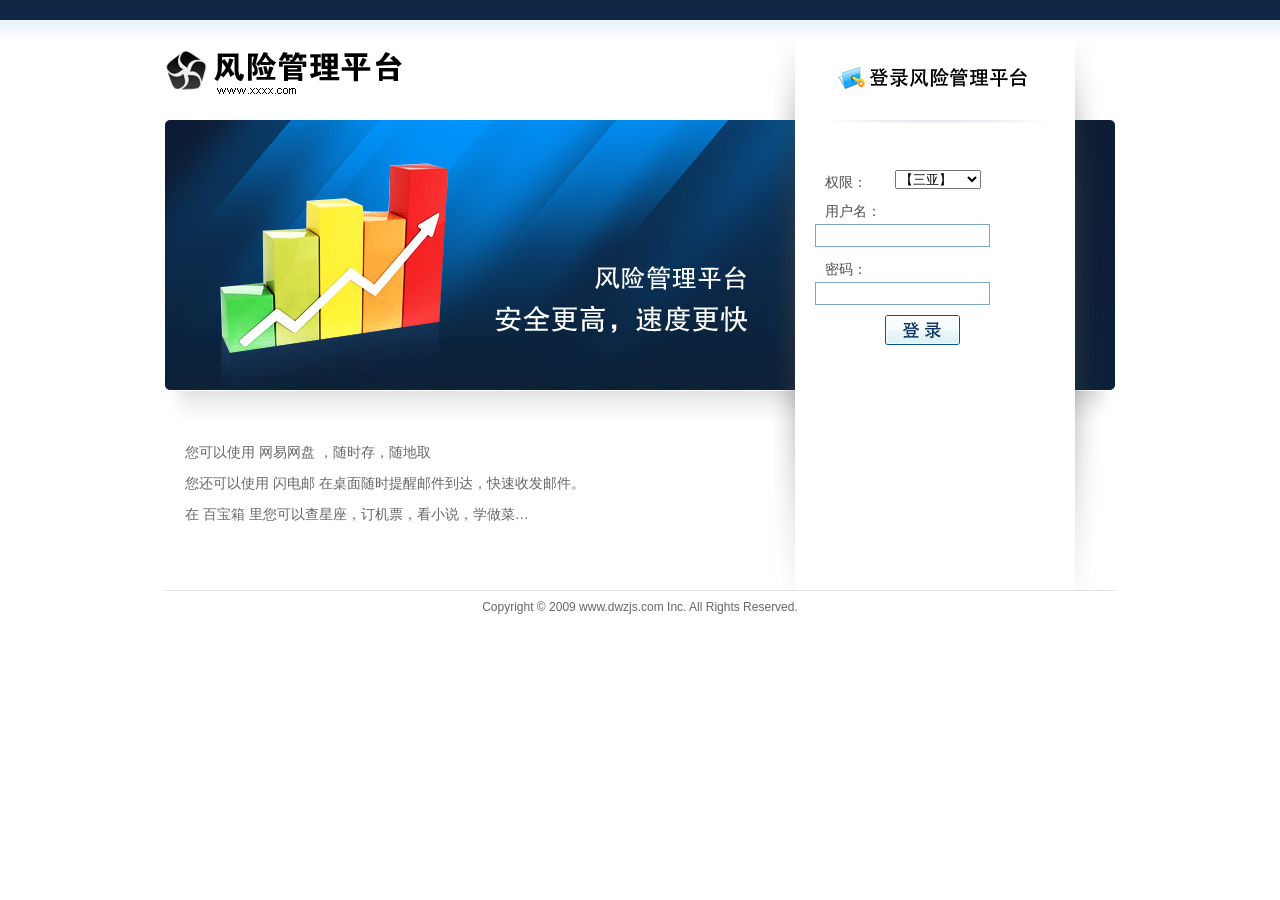
<file: WebRoot/login.html>
<!DOCTYPE html PUBLIC "-//W3C//DTD XHTML 1.0 Transitional//EN" "http://www.w3.org/TR/xhtml1/DTD/xhtml1-transitional.dtd">
<html xmlns="http://www.w3.org/1999/xhtml">
<head>
<meta http-equiv="Content-Type" content="text/html; charset=gbk" />
<title>�ٶ�һ��</title>
<link href="themes/css/login.css" rel="stylesheet" type="text/css" />
  <script src="js/sweet-alert.js"></script>
  <link rel="stylesheet" href="css/sweet-alert.css">
<script type="text/javascript">
	
	function check(){
			var uname = document.getElementById("name").value;
			var upwd = document.getElementById("pwd").value;
			if(uname = null || uname.length==0){
				document.getElementById("labname").innerHTML="<font color='red'>�û�������Ϊ�գ�����</font>";
				return false;
			}
			if(upwd = null || upwd.length==0){
				document.getElementById("labpwd").innerHTML="<font color='red'>���벻��Ϊ�գ�����</font>";
				return false;
			}
			//setTimeout(return true,5000); 
			
		}
	
</script>
</head>

<body>
	<div id="login">
		<div id="login_header">
			<h1 class="login_logo">
				<a href="http://demo.dwzjs.com"><img src="themes/default/images/login_logo.gif" /></a>
			</h1> 
			<div class="login_headerContent">
				
				<h2 class="login_title"><img src="themes/default/images/login_title.png" /></h2>
			</div>
		</div>
		<div id="login_content">
			<div class="loginForm">
				<form action="T_admin_Check_Servlet" method="post">
					<!--<p>
						<label>Ȩ�ޣ�</label>
						<select name="quanxian"> 
							<option value="gly">������Ա��</option> 
					        <option value="cjgly">����������Ա��</option>         
					        <option value="boss">��BOSS��</option>         
					</select>
					</p>
					-->
					<p>
						<label>Ȩ�ޣ�</label>
						<select name="city"> 
							<option value="sanya">�����ǡ�</option> 
					        <option value="haikou">�����ڡ�</option>         
					        <option value="beijing">��������</option>         
					        <option value="hangzhou">�����ݡ�</option>         
					        <option value="xian">��������</option>         
					        <option value="boss">��BOSS��</option>         
					</select>
					</p>
					<p>
						<label>�û�����</label>
						<input id="name" type="text" name="username" size="20" class="login_input" /><br/>
						<span id="labname"></span>
					</p>
					<p>
						<label>���룺</label>
						<input id="pwd" type="password" name="password" size="20" class="login_input" /><br/>
						<span id="labpwd"></span>
					</p>
					
					<div class="login_bar">
						<input class="sub" type="submit" value=" " onclick="return check()"/>
					</div>
				</form>
			</div>
			<div class="login_banner"><img src="themes/default/images/login_banner.jpg" /></div>
			<div class="login_main"><br /><div class="login_inner">
					<p>������ʹ�� �������� ����ʱ�棬���ȡ</p>
					<p>��������ʹ�� ������ ��������ʱ�����ʼ���������շ��ʼ���</p>
					<p>�� �ٱ��� �������Բ�����������Ʊ����С˵��ѧ���ˡ�</p>
				</div>
			</div>
		</div>
		<div id="login_footer">
			Copyright &copy; 2009 www.dwzjs.com Inc. All Rights Reserved.
		</div>
	</div>
</body>
</html>
</file>
<file: WebRoot/themes/css/login.css>
@charset "utf-8";

html, body, div, span, applet, object, iframe,
h1, h2, h3, h4, h5, h6, p, blockquote, pre,
a, abbr, acronym, address, big, cite, code,
del, dfn, em, font, img, ins, kbd, q, s, samp,
small, strike, strong, sub, sup, tt, var,
dl, dt, dd, ol, ul, li,
fieldset, form, label, legend,
table, caption, tbody, tfoot, thead, tr, th, td { padding:0; margin:0; font-size:12px; line-height:100%; font-family:Arial, sans-serif;}

ul, ol { list-style:none;}
img { border:0;}

body { margin:0; text-align:center; background:#FFF url(../default/images/login_bg.png) repeat-x top;}

#login { display:block; width:950px; margin:0 auto; text-align:left;}
#login_header { display:block; padding-top:40px; height:80px;}
.login_logo { float:left; margin-top:10px;}
.login_info { float:left; margin-left:10px; line-height:80px; font-size:18px; color:#0088cc; font-weight: bold;}
.login_headerContent { float:right; display:block; width:280px; height:80px; padding:0 40px; background:url(../default/images/login_header_bg.png) no-repeat top right;}
.navList { display:block; overflow:hidden; height:20px; padding-left:28px;}
.navList ul { float:left; display:block; overflow:hidden;}
.navList li { float:left; display:block; margin-left:-1px; padding:0 10px; background:url(../default/images/login_list.png) no-repeat 0 5px;}
.navList a { display:block; white-space:nowrap; line-height:21px; color:#000; text-decoration:none;}
.navList a:hover { text-decoration:underline;}

#login_content { display:block; position:relative;}
.login_title { display:block; padding:25px 0 0 38px;}
.loginForm { display:block; width:240px; padding:40px 20px 0 20px; position:absolute; right:40px;}
.loginForm p { margin:10px 0;}
.loginForm label { float:left; width:70px; padding:0 0 0 10px; line-height:25px; color:#4c4c4c; font-size:14px;}
.loginForm input { padding:3px 2px; border-style:solid; border-width:1px; border-color:#80a5c4;}
.loginForm .login_input {}
.loginForm .code { float:left; margin-right:5px;}
.login_bar { padding-left:70px;}
.login_bar .sub { display:block; width:75px; height:30px; border:none; background:url(../default/images/login_sub.png) no-repeat; cursor:pointer;}

.login_banner { display:block; height:270px;}
.login_main { display:block; height:200px; padding-right:40px; background:url(../default/images/login_content_bg.png) no-repeat top;}

.helpList { float:right; width:200px;}
.helpList li { display:block; padding-left:10px; background:url(../default/images/login_list.png) no-repeat 0 -40px;}
.helpList a { line-height:21px; color:#333; text-decoration:none; }
.helpList a:hover { text-decoration:underline;}

.login_inner { display:block; width:560px; padding:30px 20px 0 20px;}
.login_inner p { margin:10px 0; line-height:150%; font-size:14px; color:#666;}

#login_footer { clear:both; display:block; margin-bottom:20px; padding:10px; border-top:solid 1px #e2e5e8; color:#666; text-align:center;}
</file>
<file: WebRoot/css/sweet-alert.css>
.sweet-overlay {
  background-color: rgba(0, 0, 0, 0.4);
  position: fixed;
  left: 0;
  right: 0;
  top: 0;
  bottom: 0;
  display: none;
  z-index: 1000; }

.sweet-alert {
  background-color: white;
  font-family: 'Open Sans', sans-serif;
  width: 478px;
  padding: 17px;
  border-radius: 5px;
  text-align: center;
  position: fixed;
  left: 50%;
  top: 50%;
  margin-left: -256px;
  margin-top: -200px;
  overflow: hidden;
  display: none;
  z-index: 2000; }
  @media all and (max-width: 540px) {
    .sweet-alert {
      width: auto;
      margin-left: 0;
      margin-right: 0;
      left: 15px;
      right: 15px; } }
  .sweet-alert h2 {
    color: #575757;
    font-size: 30px;
    text-align: center;
    font-weight: 600;
    text-transform: none;
    position: relative;
    margin: 25px 0;
    padding: 0;
    line-height: 25px;
    display: block; }
  .sweet-alert p {
    color: #797979;
    font-size: 16px;
    text-align: center;
    font-weight: 300;
    position: relative;
    margin: 0;
    padding: 0;
    line-height: normal; }
  .sweet-alert button {
    background-color: #AEDEF4;
    color: white;
    border: none;
    box-shadow: none;
    font-size: 17px;
    font-weight: 500;
    border-radius: 5px;
    padding: 10px 32px;
    margin: 26px 5px 0 5px;
    cursor: pointer; }
    .sweet-alert button:focus {
      outline: none;
      box-shadow: 0 0 2px rgba(128, 179, 235, 0.5), inset 0 0 0 1px rgba(0, 0, 0, 0.05); }
    .sweet-alert button:hover {
      background-color: #a1d9f2; }
    .sweet-alert button:active {
      background-color: #81ccee; }
    .sweet-alert button.cancel {
      background-color: #D0D0D0; }
      .sweet-alert button.cancel:hover {
        background-color: #c8c8c8; }
      .sweet-alert button.cancel:active {
        background-color: #b6b6b6; }
      .sweet-alert button.cancel:focus {
        box-shadow: rgba(197, 205, 211, 0.8) 0px 0px 2px, rgba(0, 0, 0, 0.0470588) 0px 0px 0px 1px inset !important; }
    .sweet-alert button::-moz-focus-inner {
      border: 0; }
  .sweet-alert[data-has-cancel-button=false] button {
    box-shadow: none !important; }
  .sweet-alert .icon {
    width: 80px;
    height: 80px;
    border: 4px solid gray;
    border-radius: 50%;
    margin: 20px auto;
    padding: 0;
    position: relative;
    box-sizing: content-box; }
    .sweet-alert .icon.error {
      border-color: #F27474; }
      .sweet-alert .icon.error .x-mark {
        position: relative;
        display: block; }
      .sweet-alert .icon.error .line {
        position: absolute;
        height: 5px;
        width: 47px;
        background-color: #F27474;
        display: block;
        top: 37px;
        border-radius: 2px; }
        .sweet-alert .icon.error .line.left {
          -webkit-transform: rotate(45deg);
          transform: rotate(45deg);
          left: 17px; }
        .sweet-alert .icon.error .line.right {
          -webkit-transform: rotate(-45deg);
          transform: rotate(-45deg);
          right: 16px; }
    .sweet-alert .icon.warning {
      border-color: #F8BB86; }
      .sweet-alert .icon.warning .body {
        position: absolute;
        width: 5px;
        height: 47px;
        left: 50%;
        top: 10px;
        border-radius: 2px;
        margin-left: -2px;
        background-color: #F8BB86; }
      .sweet-alert .icon.warning .dot {
        position: absolute;
        width: 7px;
        height: 7px;
        border-radius: 50%;
        margin-left: -3px;
        left: 50%;
        bottom: 10px;
        background-color: #F8BB86; }
    .sweet-alert .icon.info {
      border-color: #C9DAE1; }
      .sweet-alert .icon.info::before {
        content: "";
        position: absolute;
        width: 5px;
        height: 29px;
        left: 50%;
        bottom: 17px;
        border-radius: 2px;
        margin-left: -2px;
        background-color: #C9DAE1; }
      .sweet-alert .icon.info::after {
        content: "";
        position: absolute;
        width: 7px;
        height: 7px;
        border-radius: 50%;
        margin-left: -3px;
        top: 19px;
        background-color: #C9DAE1; }
    .sweet-alert .icon.success {
      border-color: #A5DC86; }
      .sweet-alert .icon.success::before, .sweet-alert .icon.success::after {
        content: '';
        border-radius: 50%;
        position: absolute;
        width: 60px;
        height: 120px;
        background: white;
        -webkit-transform: rotate(45deg);
        transform: rotate(45deg); }
      .sweet-alert .icon.success::before {
        border-radius: 120px 0 0 120px;
        top: -7px;
        left: -33px;
        -webkit-transform: rotate(-45deg);
        transform: rotate(-45deg);
        -webkit-transform-origin: 60px 60px;
        transform-origin: 60px 60px; }
      .sweet-alert .icon.success::after {
        border-radius: 0 120px 120px 0;
        top: -11px;
        left: 30px;
        -webkit-transform: rotate(-45deg);
        transform: rotate(-45deg);
        -webkit-transform-origin: 0px 60px;
        transform-origin: 0px 60px; }
      .sweet-alert .icon.success .placeholder {
        width: 80px;
        height: 80px;
        border: 4px solid rgba(165, 220, 134, 0.2);
        border-radius: 50%;
        box-sizing: content-box;
        position: absolute;
        left: -4px;
        top: -4px;
        z-index: 2; }
      .sweet-alert .icon.success .fix {
        width: 5px;
        height: 90px;
        background-color: white;
        position: absolute;
        left: 28px;
        top: 8px;
        z-index: 1;
        -webkit-transform: rotate(-45deg);
        transform: rotate(-45deg); }
      .sweet-alert .icon.success .line {
        height: 5px;
        background-color: #A5DC86;
        display: block;
        border-radius: 2px;
        position: absolute;
        z-index: 2; }
        .sweet-alert .icon.success .line.tip {
          width: 25px;
          left: 14px;
          top: 46px;
          -webkit-transform: rotate(45deg);
          transform: rotate(45deg); }
        .sweet-alert .icon.success .line.long {
          width: 47px;
          right: 8px;
          top: 38px;
          -webkit-transform: rotate(-45deg);
          transform: rotate(-45deg); }
    .sweet-alert .icon.custom {
      background-size: contain;
      border-radius: 0;
      border: none;
      background-position: center center;
      background-repeat: no-repeat; }

/*
 * Animations
 */
@-webkit-keyframes showSweetAlert {
  0% {
    transform: scale(0.7);
    -webkit-transform: scale(0.7); }
  45% {
    transform: scale(1.05);
    -webkit-transform: scale(1.05); }
  80% {
    transform: scale(0.95);
    -webkit-tranform: scale(0.95); }
  100% {
    transform: scale(1);
    -webkit-transform: scale(1); } }
@-moz-keyframes showSweetAlert {
  0% {
    transform: scale(0.7);
    -webkit-transform: scale(0.7); }
  45% {
    transform: scale(1.05);
    -webkit-transform: scale(1.05); }
  80% {
    transform: scale(0.95);
    -webkit-tranform: scale(0.95); }
  100% {
    transform: scale(1);
    -webkit-transform: scale(1); } }
@keyframes showSweetAlert {
  0% {
    transform: scale(0.7);
    -webkit-transform: scale(0.7); }
  45% {
    transform: scale(1.05);
    -webkit-transform: scale(1.05); }
  80% {
    transform: scale(0.95);
    -webkit-tranform: scale(0.95); }
  100% {
    transform: scale(1);
    -webkit-transform: scale(1); } }
@-webkit-keyframes hideSweetAlert {
  0% {
    transform: scale(1);
    -webkit-transform: scale(1); }
  100% {
    transform: scale(0.5);
    -webkit-transform: scale(0.5); } }
@-moz-keyframes hideSweetAlert {
  0% {
    transform: scale(1);
    -webkit-transform: scale(1); }
  100% {
    transform: scale(0.5);
    -webkit-transform: scale(0.5); } }
@keyframes hideSweetAlert {
  0% {
    transform: scale(1);
    -webkit-transform: scale(1); }
  100% {
    transform: scale(0.5);
    -webkit-transform: scale(0.5); } }
.showSweetAlert {
  -webkit-animation: showSweetAlert 0.3s;
  -moz-animation: showSweetAlert 0.3s;
  animation: showSweetAlert 0.3s; }

.hideSweetAlert {
  -webkit-animation: hideSweetAlert 0.2s;
  -moz-animation: hideSweetAlert 0.2s;
  animation: hideSweetAlert 0.2s; }

@-webkit-keyframes animateSuccessTip {
  0% {
    width: 0;
    left: 1px;
    top: 19px; }
  54% {
    width: 0;
    left: 1px;
    top: 19px; }
  70% {
    width: 50px;
    left: -8px;
    top: 37px; }
  84% {
    width: 17px;
    left: 21px;
    top: 48px; }
  100% {
    width: 25px;
    left: 14px;
    top: 45px; } }
@-moz-keyframes animateSuccessTip {
  0% {
    width: 0;
    left: 1px;
    top: 19px; }
  54% {
    width: 0;
    left: 1px;
    top: 19px; }
  70% {
    width: 50px;
    left: -8px;
    top: 37px; }
  84% {
    width: 17px;
    left: 21px;
    top: 48px; }
  100% {
    width: 25px;
    left: 14px;
    top: 45px; } }
@keyframes animateSuccessTip {
  0% {
    width: 0;
    left: 1px;
    top: 19px; }
  54% {
    width: 0;
    left: 1px;
    top: 19px; }
  70% {
    width: 50px;
    left: -8px;
    top: 37px; }
  84% {
    width: 17px;
    left: 21px;
    top: 48px; }
  100% {
    width: 25px;
    left: 14px;
    top: 45px; } }
@-webkit-keyframes animateSuccessLong {
  0% {
    width: 0;
    right: 46px;
    top: 54px; }
  65% {
    width: 0;
    right: 46px;
    top: 54px; }
  84% {
    width: 55px;
    right: 0px;
    top: 35px; }
  100% {
    width: 47px;
    right: 8px;
    top: 38px; } }
@-moz-keyframes animateSuccessLong {
  0% {
    width: 0;
    right: 46px;
    top: 54px; }
  65% {
    width: 0;
    right: 46px;
    top: 54px; }
  84% {
    width: 55px;
    right: 0px;
    top: 35px; }
  100% {
    width: 47px;
    right: 8px;
    top: 38px; } }
@keyframes animateSuccessLong {
  0% {
    width: 0;
    right: 46px;
    top: 54px; }
  65% {
    width: 0;
    right: 46px;
    top: 54px; }
  84% {
    width: 55px;
    right: 0px;
    top: 35px; }
  100% {
    width: 47px;
    right: 8px;
    top: 38px; } }
@-webkit-keyframes rotatePlaceholder {
  0% {
    transform: rotate(-45deg);
    -webkit-transform: rotate(-45deg); }
  5% {
    transform: rotate(-45deg);
    -webkit-transform: rotate(-45deg); }
  12% {
    transform: rotate(-405deg);
    -webkit-transform: rotate(-405deg); }
  100% {
    transform: rotate(-405deg);
    -webkit-transform: rotate(-405deg); } }
@-moz-keyframes rotatePlaceholder {
  0% {
    transform: rotate(-45deg);
    -webkit-transform: rotate(-45deg); }
  5% {
    transform: rotate(-45deg);
    -webkit-transform: rotate(-45deg); }
  12% {
    transform: rotate(-405deg);
    -webkit-transform: rotate(-405deg); }
  100% {
    transform: rotate(-405deg);
    -webkit-transform: rotate(-405deg); } }
@keyframes rotatePlaceholder {
  0% {
    transform: rotate(-45deg);
    -webkit-transform: rotate(-45deg); }
  5% {
    transform: rotate(-45deg);
    -webkit-transform: rotate(-45deg); }
  12% {
    transform: rotate(-405deg);
    -webkit-transform: rotate(-405deg); }
  100% {
    transform: rotate(-405deg);
    -webkit-transform: rotate(-405deg); } }
.animateSuccessTip {
  -webkit-animation: animateSuccessTip 0.75s;
  -moz-animation: animateSuccessTip 0.75s;
  animation: animateSuccessTip 0.75s; }

.animateSuccessLong {
  -webkit-animation: animateSuccessLong 0.75s;
  -moz-animation: animateSuccessLong 0.75s;
  animation: animateSuccessLong 0.75s; }

.icon.success.animate::after {
  -webkit-animation: rotatePlaceholder 4.25s ease-in;
  -moz-animation: rotatePlaceholder 4.25s ease-in;
  animation: rotatePlaceholder 4.25s ease-in; }

@-webkit-keyframes animateErrorIcon {
  0% {
    transform: rotateX(100deg);
    -webkit-transform: rotateX(100deg);
    opacity: 0; }
  100% {
    transform: rotateX(0deg);
    -webkit-transform: rotateX(0deg);
    opacity: 1; } }
@-moz-keyframes animateErrorIcon {
  0% {
    transform: rotateX(100deg);
    -webkit-transform: rotateX(100deg);
    opacity: 0; }
  100% {
    transform: rotateX(0deg);
    -webkit-transform: rotateX(0deg);
    opacity: 1; } }
@keyframes animateErrorIcon {
  0% {
    transform: rotateX(100deg);
    -webkit-transform: rotateX(100deg);
    opacity: 0; }
  100% {
    transform: rotateX(0deg);
    -webkit-transform: rotateX(0deg);
    opacity: 1; } }
.animateErrorIcon {
  -webkit-animation: animateErrorIcon 0.5s;
  -moz-animation: animateErrorIcon 0.5s;
  animation: animateErrorIcon 0.5s; }

@-webkit-keyframes animateXMark {
  0% {
    transform: scale(0.4);
    -webkit-transform: scale(0.4);
    margin-top: 26px;
    opacity: 0; }
  50% {
    transform: scale(0.4);
    -webkit-transform: scale(0.4);
    margin-top: 26px;
    opacity: 0; }
  80% {
    transform: scale(1.15);
    -webkit-transform: scale(1.15);
    margin-top: -6px; }
  100% {
    transform: scale(1);
    -webkit-transform: scale(1);
    margin-top: 0;
    opacity: 1; } }
@-moz-keyframes animateXMark {
  0% {
    transform: scale(0.4);
    -webkit-transform: scale(0.4);
    margin-top: 26px;
    opacity: 0; }
  50% {
    transform: scale(0.4);
    -webkit-transform: scale(0.4);
    margin-top: 26px;
    opacity: 0; }
  80% {
    transform: scale(1.15);
    -webkit-transform: scale(1.15);
    margin-top: -6px; }
  100% {
    transform: scale(1);
    -webkit-transform: scale(1);
    margin-top: 0;
    opacity: 1; } }
@keyframes animateXMark {
  0% {
    transform: scale(0.4);
    -webkit-transform: scale(0.4);
    margin-top: 26px;
    opacity: 0; }
  50% {
    transform: scale(0.4);
    -webkit-transform: scale(0.4);
    margin-top: 26px;
    opacity: 0; }
  80% {
    transform: scale(1.15);
    -webkit-transform: scale(1.15);
    margin-top: -6px; }
  100% {
    transform: scale(1);
    -webkit-transform: scale(1);
    margin-top: 0;
    opacity: 1; } }
.animateXMark {
  -webkit-animation: animateXMark 0.5s;
  -moz-animation: animateXMark 0.5s;
  animation: animateXMark 0.5s; }

@-webkit-keyframes pulseWarning {
  0% {
    border-color: #F8D486; }
  100% {
    border-color: #F8BB86; } }
@-moz-keyframes pulseWarning {
  0% {
    border-color: #F8D486; }
  100% {
    border-color: #F8BB86; } }
@keyframes pulseWarning {
  0% {
    border-color: #F8D486; }
  100% {
    border-color: #F8BB86; } }
.pulseWarning {
  -webkit-animation: pulseWarning 0.75s infinite alternate;
  -moz-animation: pulseWarning 0.75s infinite alternate;
  animation: pulseWarning 0.75s infinite alternate; }

@-webkit-keyframes pulseWarningIns {
  0% {
    background-color: #F8D486; }
  100% {
    background-color: #F8BB86; } }
@-moz-keyframes pulseWarningIns {
  0% {
    background-color: #F8D486; }
  100% {
    background-color: #F8BB86; } }
@keyframes pulseWarningIns {
  0% {
    background-color: #F8D486; }
  100% {
    background-color: #F8BB86; } }
.pulseWarningIns {
  -webkit-animation: pulseWarningIns 0.75s infinite alternate;
  -moz-animation: pulseWarningIns 0.75s infinite alternate;
  animation: pulseWarningIns 0.75s infinite alternate; }
</file>
